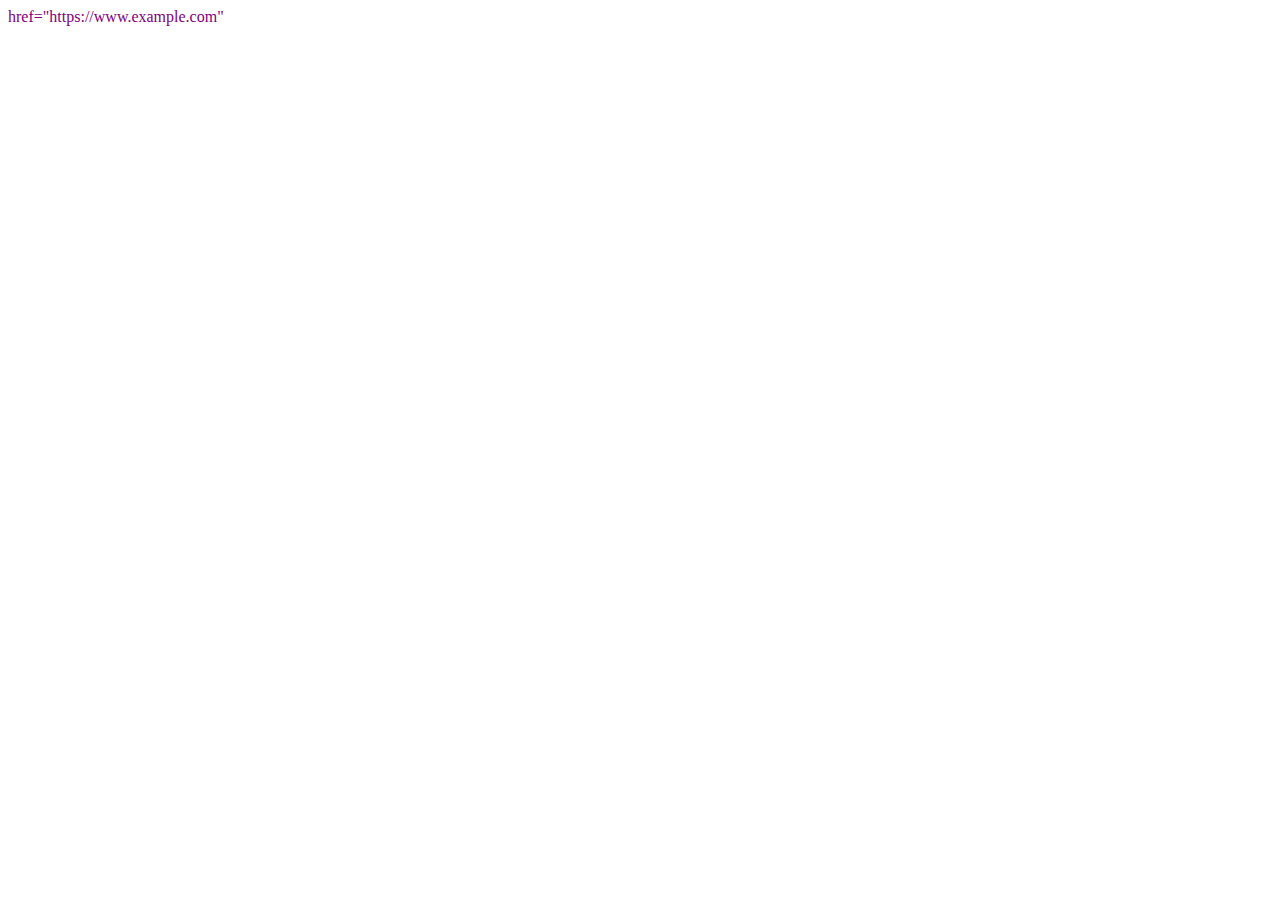
<file: hyperlink.html>
<!DOCTYPE html>
<html lang="en">
<head>
    <meta charset="UTF-8">
    <meta name="viewport" content="width=device-width, initial-scale=1.0">
    <title>Document</title>
    <link rel="stylesheet" href="hyperlink.css">
</head>
<body>
    <a>href="https://www.example.com"</a>
   </body>
</html>
</file>
<file: hyperlink.css>
a{
text-decoration:none;
color:purple;
}
</file>
